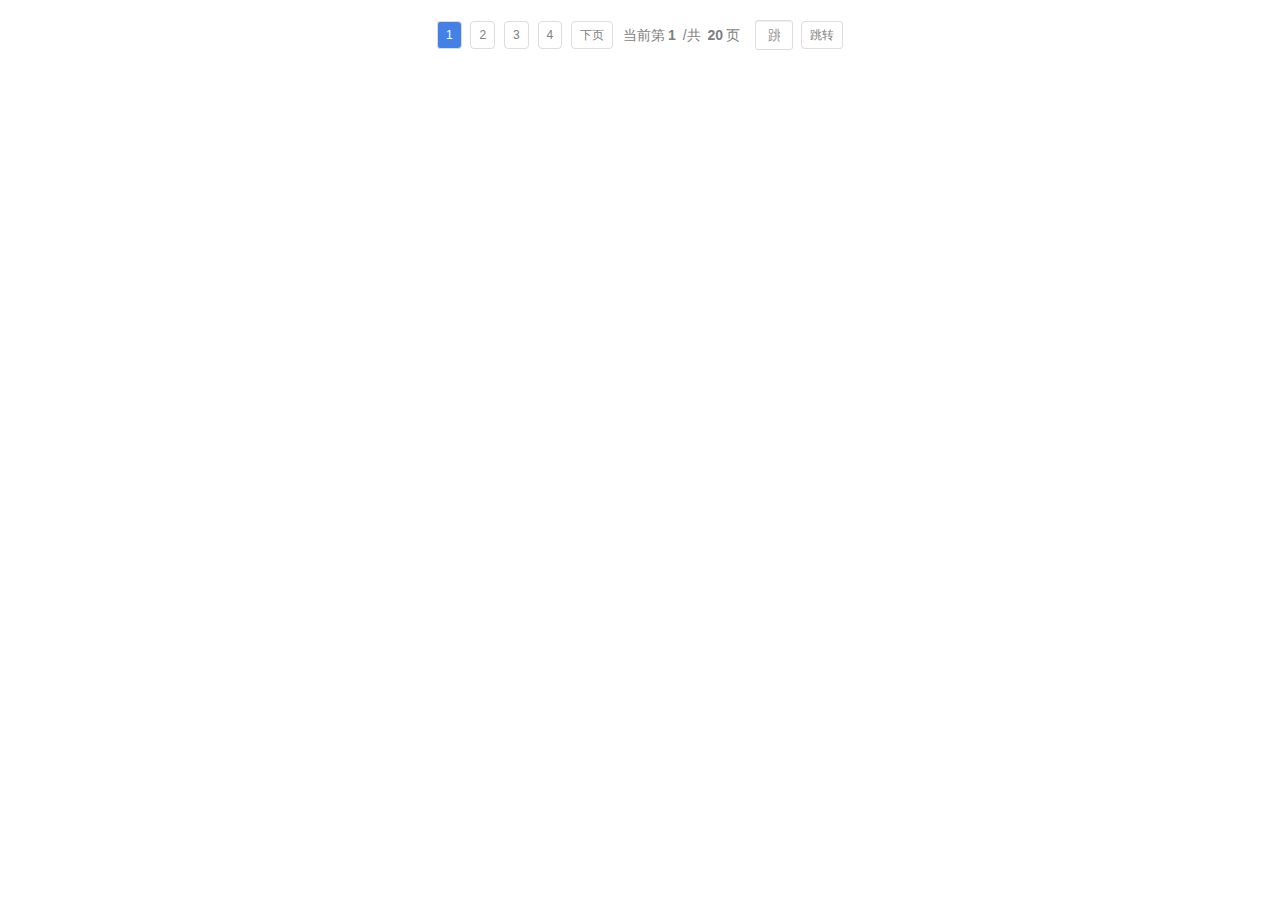
<file: assets/pagination/index.html>
<!DOCTYPE html>
<html>
<head>
	<title>分页 组件</title>
</head>
<link rel="stylesheet" type="text/css" href="../bootstrap/css/bootstrap.css">
<link rel="stylesheet" type="text/css" href="css/pagination.css">
<body>
<!--     <div class="page-box">
        <input type="hidden" name="pageInput" value="1">
        <div class="page1"></div>
    </div>
    <div class="page-box">
        <input type="hidden" name="pageInput" value="10">
        <div class="page2"></div>
    </div> -->
    <!-- <div class="page-box"> -->
        <!-- <input type="hidden" name="pageInput" value="10"> -->
    <div class="page3"></div>
    <!-- </div> -->
</body>
<script type="text/javascript" src="../jquery-1.11.0.js"></script>
<script type="text/javascript" src="../bootstrap/js/bootstrap.js"></script>
<script type="text/javascript" src="js/pagination.js"></script>
<script >
 $(function(){
    // $('.page1').pagination({
    //     coping:true,
    //     count:2,
    // });
    // $('.page2').pagination({
    //     coping:true,
    //     count:2,
    //     homePage:'首页',
    //     endPage:'末页',
    //     prevContent:'上页',
    //     nextContent:'下页'
    // });
    // $('.page2').pagination({
    //     coping:false,
    //     count:2,
    //     homePage:'首页',
    //     endPage:'末页',
    //     prevContent:'上页',
    //     nextContent:'下页'
    // });
    $('.page3').pagination({
    	pagesSize:20,
    	current:1,
        coping:false,
        count:2,
        jump:true,
        little:false,
        position:true,
        homePage:'首页',
        endPage:'末页',
        prevContent:'上页',
        nextContent:'下页',
        callback:function(options){
            var now = this.getCurrent();
            var common = this.getTotalPage();
            $('.now').text(now);
            $('.common').text(common);
            //这里写ajax请求。传递到后端的参数里一定要有当前页的页码哟。
        }
    });

});
</script>
</html>
</file>
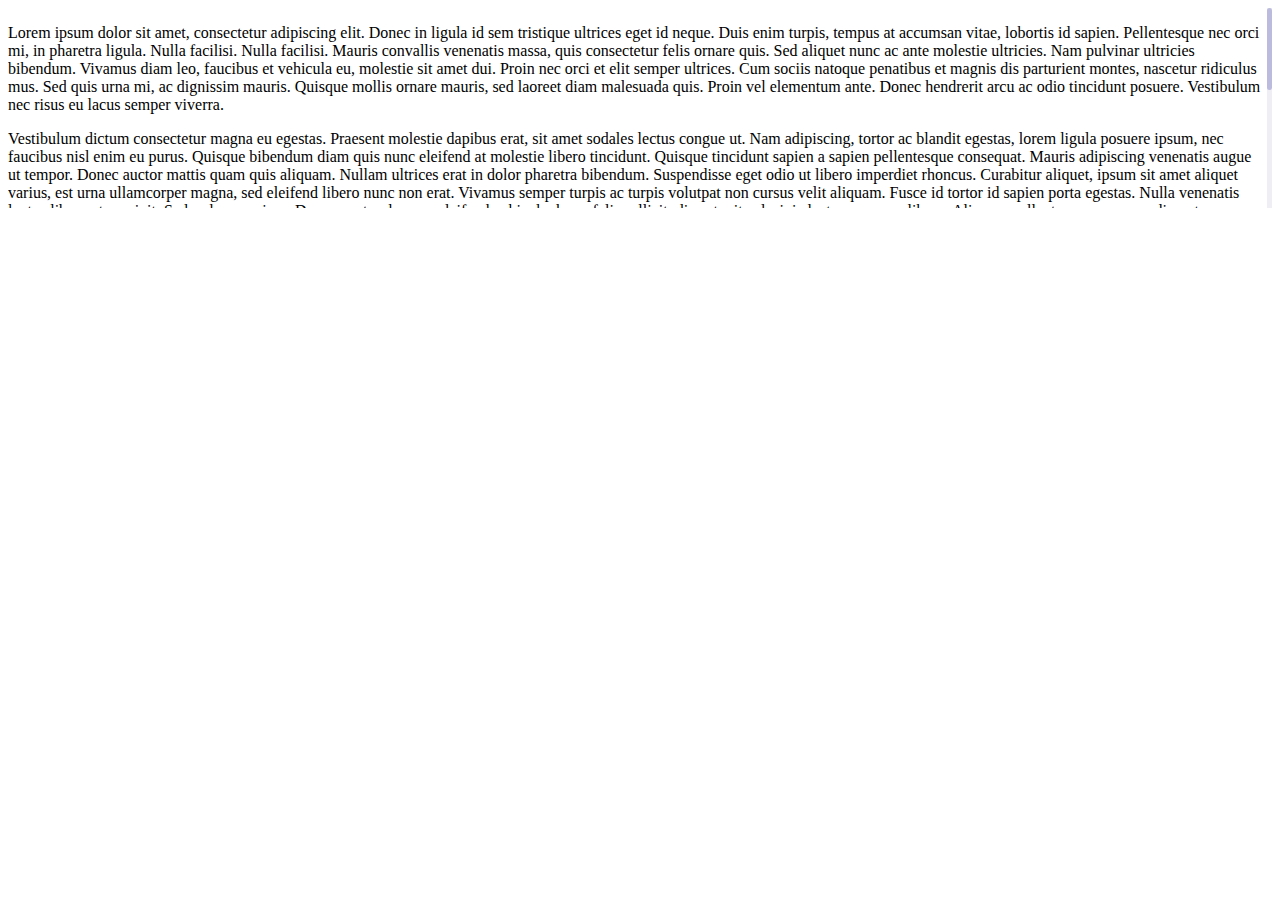
<file: assets/jScrollPane/themes/lozenge/index.html>
<!DOCTYPE HTML PUBLIC "-//W3C//DTD HTML 4.01 Transitional//EN"
		"http://www.w3.org/TR/html4/loose.dtd">
<html>
	<head>

		<title>jScrollPane theme demo: Lozenge</title>

		<!-- styles specific to demo site -->
		<link type="text/css" href="../../css/demo.css" rel="stylesheet" media="all" />
		<!-- styles needed by jScrollPane - include in your own sites -->
		<link type="text/css" href="../../css/jquery.jscrollpane.css" rel="stylesheet" media="all" />
		<!-- the styles for the lozenge theme -->
		<link type="text/css" href="../../themes/lozenge/style/jquery.jscrollpane.lozenge.css" rel="stylesheet" media="all" />

		<style type="text/css" id="page-css">
			/* Styles specific to this particular page */
			.scroll-pane,
			.scroll-pane-arrows
			{
				width: 100%;
				height: 200px;
				overflow: auto;
			}
		/*	.horizontal-only
			{
				height: auto;
				max-height: 200px;
			}*/
		</style>

		<!-- latest jQuery direct from google's CDN -->
		<script type="text/javascript" src="http://ajax.googleapis.com/ajax/libs/jquery/1.8.2/jquery.min.js"></script>
		<!-- the mousewheel plugin -->
		<script type="text/javascript" src="../../js/jquery.mousewheel.js"></script>
		<!-- the jScrollPane script -->
		<script type="text/javascript" src="../../js/jquery.jscrollpane.min.js"></script>
		<!-- scripts specific to this demo site -->
		<script type="text/javascript" src="../../js/demo.js"></script>

		<script type="text/javascript" id="sourcecode">
			$(function()
			{
				$('.scroll-pane').jScrollPane();
				$('.scroll-pane-arrows').jScrollPane(
					{
						showArrows: true,
						horizontalGutter: 10
					}
				);
			});
		</script>
	</head>
	<body>
		<!-- <div id="top-nav">
			<img src="../../image/logo.png" width="196" height="69" alt="jScrollPane">
			<ul>
				<li><a href="../../">Home</a></li>
				<li><a href="../../#examples">Examples</a></li>
				<li><a href="../../#themes">Themes</a></li>
				<li><a href="../../#usage">How to use</a></li>
				<li><a href="../../faqs.html">FAQs</a></li>
				<li><a href="../../known_issues.html">Known issues</a></li>
				<li><a href="../../#support">Support</a></li>
				<li><a href="../../#download">Download</a></li>
			</ul>
		</div> -->
		<div id="container">
			<!-- <h1>jScrollPane - lozenge theme</h1>
			<p>
				Lozenge is a very simple theme with rounded corners for the drag element (on browsers which support the
				relevant CSS properties) and simple arrow graphics (borrowed from the jQuery UI
				<a href="http://jqueryui.com/themeroller/">Lightness</a> theme). It also supports hover and disabled
				states for the various elements.
			</p>
			<h2>Vertical only</h2> -->
			<div class="scroll-pane">
				<p>
					Lorem ipsum dolor sit amet, consectetur adipiscing elit. Donec in ligula id sem tristique ultrices
					eget id neque. Duis enim turpis, tempus at accumsan vitae, lobortis id sapien. Pellentesque nec orci
					mi, in pharetra ligula. Nulla facilisi. Nulla facilisi. Mauris convallis venenatis massa, quis
					consectetur felis ornare quis. Sed aliquet nunc ac ante molestie ultricies. Nam pulvinar ultricies
					bibendum. Vivamus diam leo, faucibus et vehicula eu, molestie sit amet dui. Proin nec orci et elit
					semper ultrices. Cum sociis natoque penatibus et magnis dis parturient montes, nascetur ridiculus
					mus. Sed quis urna mi, ac dignissim mauris. Quisque mollis ornare mauris, sed laoreet diam malesuada
					quis. Proin vel elementum ante. Donec hendrerit arcu ac odio tincidunt posuere. Vestibulum nec risus
					eu lacus semper viverra.
				</p>
				<p>
					Vestibulum dictum consectetur magna eu egestas. Praesent molestie dapibus erat, sit amet sodales
					lectus congue ut. Nam adipiscing, tortor ac blandit egestas, lorem ligula posuere ipsum, nec
					faucibus nisl enim eu purus. Quisque bibendum diam quis nunc eleifend at molestie libero tincidunt.
					Quisque tincidunt sapien a sapien pellentesque consequat. Mauris adipiscing venenatis augue ut
					tempor. Donec auctor mattis quam quis aliquam. Nullam ultrices erat in dolor pharetra bibendum.
					Suspendisse eget odio ut libero imperdiet rhoncus. Curabitur aliquet, ipsum sit amet aliquet varius,
					est urna ullamcorper magna, sed eleifend libero nunc non erat. Vivamus semper turpis ac turpis
					volutpat non cursus velit aliquam. Fusce id tortor id sapien porta egestas. Nulla venenatis luctus
					libero et suscipit. Sed sed purus risus. Donec auctor, leo nec eleifend vehicula, lacus felis
					sollicitudin est, vitae lacinia lectus urna nec libero. Aliquam pellentesque, arcu condimentum
					pharetra vestibulum, lectus felis malesuada felis, vel fringilla dolor dui tempus nisi. In hac
					habitasse platea dictumst. Ut imperdiet mauris vitae eros varius eget accumsan lectus adipiscing.
				</p>
				<p>
					Quisque et massa leo, sit amet adipiscing nisi. Mauris vel condimentum dolor. Duis quis ullamcorper
					eros. Proin metus dui, facilisis id bibendum sed, aliquet non ipsum. Aenean pulvinar risus eu nisi
					dictum eleifend. Maecenas mattis dolor eget lectus pretium eget molestie libero auctor. Praesent sit
					amet tellus sed nibh convallis semper. Curabitur nisl odio, feugiat non dapibus sed, tincidunt ut
					est. Nullam erat velit, suscipit aliquet commodo sit amet, mollis in mauris. Curabitur pharetra
					dictum interdum. In posuere pretium ultricies. Curabitur volutpat eros vehicula quam ultrices
					varius. Proin volutpat enim a massa tempor ornare. Sed ullamcorper fermentum nisl, ac hendrerit sem
					feugiat ac. Donec porttitor ullamcorper quam. Morbi pretium adipiscing quam, quis bibendum diam
					congue eget. Sed at lectus at est malesuada iaculis. Sed fermentum quam dui. Donec eget ipsum dolor,
					id mollis nisi. Donec fermentum vehicula porta.
				</p>
				<p>
					Pellentesque habitant morbi tristique senectus et netus et malesuada fames ac turpis egestas.
					Vestibulum tortor quam, feugiat vitae, ultricies eget, tempor sit amet, ante. Donec eu libero
					sit amet quam egestas semper. Aenean ultricies mi vitae est. Mauris placerat eleifend leo.
					Quisque sit amet est et sapien ullamcorper pharetra. Vestibulum erat wisi, condimentum sed,
					commodo vitae, ornare sit amet, wisi. Aenean fermentum, elit eget tincidunt condimentum, eros
					ipsum rutrum orci, sagittis tempus lacus enim ac dui. Donec non enim in turpis pulvinar facilisis.
					Ut felis. Praesent dapibus, neque id cursus faucibus, tortor neque egestas augue, eu vulputate magna
					eros eu erat. Aliquam erat volutpat. Nam dui mi, tincidunt quis, accumsan porttitor, facilisis
					luctus, metus
				</p>
				<p>
					Pellentesque habitant morbi tristique senectus et netus et malesuada fames ac turpis egestas.
					Vestibulum tortor quam, feugiat vitae, ultricies eget, tempor sit amet, ante. Donec eu libero sit
					amet quam egestas semper. Aenean ultricies mi vitae est. Mauris placerat eleifend leo.
				</p>
			</div>
			<!-- <h2>Vertical with arrows</h2>
			<div class="scroll-pane-arrows">
				<p>
					Lorem ipsum dolor sit amet, consectetur adipiscing elit. Donec in ligula id sem tristique ultrices
					eget id neque. Duis enim turpis, tempus at accumsan vitae, lobortis id sapien. Pellentesque nec orci
					mi, in pharetra ligula. Nulla facilisi. Nulla facilisi. Mauris convallis venenatis massa, quis
					consectetur felis ornare quis. Sed aliquet nunc ac ante molestie ultricies. Nam pulvinar ultricies
					bibendum. Vivamus diam leo, faucibus et vehicula eu, molestie sit amet dui. Proin nec orci et elit
					semper ultrices. Cum sociis natoque penatibus et magnis dis parturient montes, nascetur ridiculus
					mus. Sed quis urna mi, ac dignissim mauris. Quisque mollis ornare mauris, sed laoreet diam malesuada
					quis. Proin vel elementum ante. Donec hendrerit arcu ac odio tincidunt posuere. Vestibulum nec risus
					eu lacus semper viverra.
				</p>
				<p>
					Vestibulum dictum consectetur magna eu egestas. Praesent molestie dapibus erat, sit amet sodales
					lectus congue ut. Nam adipiscing, tortor ac blandit egestas, lorem ligula posuere ipsum, nec
					faucibus nisl enim eu purus. Quisque bibendum diam quis nunc eleifend at molestie libero tincidunt.
					Quisque tincidunt sapien a sapien pellentesque consequat. Mauris adipiscing venenatis augue ut
					tempor. Donec auctor mattis quam quis aliquam. Nullam ultrices erat in dolor pharetra bibendum.
					Suspendisse eget odio ut libero imperdiet rhoncus. Curabitur aliquet, ipsum sit amet aliquet varius,
					est urna ullamcorper magna, sed eleifend libero nunc non erat. Vivamus semper turpis ac turpis
					volutpat non cursus velit aliquam. Fusce id tortor id sapien porta egestas. Nulla venenatis luctus
					libero et suscipit. Sed sed purus risus. Donec auctor, leo nec eleifend vehicula, lacus felis
					sollicitudin est, vitae lacinia lectus urna nec libero. Aliquam pellentesque, arcu condimentum
					pharetra vestibulum, lectus felis malesuada felis, vel fringilla dolor dui tempus nisi. In hac
					habitasse platea dictumst. Ut imperdiet mauris vitae eros varius eget accumsan lectus adipiscing.
				</p>
				<p>
					Quisque et massa leo, sit amet adipiscing nisi. Mauris vel condimentum dolor. Duis quis ullamcorper
					eros. Proin metus dui, facilisis id bibendum sed, aliquet non ipsum. Aenean pulvinar risus eu nisi
					dictum eleifend. Maecenas mattis dolor eget lectus pretium eget molestie libero auctor. Praesent sit
					amet tellus sed nibh convallis semper. Curabitur nisl odio, feugiat non dapibus sed, tincidunt ut
					est. Nullam erat velit, suscipit aliquet commodo sit amet, mollis in mauris. Curabitur pharetra
					dictum interdum. In posuere pretium ultricies. Curabitur volutpat eros vehicula quam ultrices
					varius. Proin volutpat enim a massa tempor ornare. Sed ullamcorper fermentum nisl, ac hendrerit sem
					feugiat ac. Donec porttitor ullamcorper quam. Morbi pretium adipiscing quam, quis bibendum diam
					congue eget. Sed at lectus at est malesuada iaculis. Sed fermentum quam dui. Donec eget ipsum dolor,
					id mollis nisi. Donec fermentum vehicula porta.
				</p>
				<p>
					Pellentesque habitant morbi tristique senectus et netus et malesuada fames ac turpis egestas.
					Vestibulum tortor quam, feugiat vitae, ultricies eget, tempor sit amet, ante. Donec eu libero
					sit amet quam egestas semper. Aenean ultricies mi vitae est. Mauris placerat eleifend leo.
					Quisque sit amet est et sapien ullamcorper pharetra. Vestibulum erat wisi, condimentum sed,
					commodo vitae, ornare sit amet, wisi. Aenean fermentum, elit eget tincidunt condimentum, eros
					ipsum rutrum orci, sagittis tempus lacus enim ac dui. Donec non enim in turpis pulvinar facilisis.
					Ut felis. Praesent dapibus, neque id cursus faucibus, tortor neque egestas augue, eu vulputate magna
					eros eu erat. Aliquam erat volutpat. Nam dui mi, tincidunt quis, accumsan porttitor, facilisis
					luctus, metus
				</p>
				<p>
					Pellentesque habitant morbi tristique senectus et netus et malesuada fames ac turpis egestas.
					Vestibulum tortor quam, feugiat vitae, ultricies eget, tempor sit amet, ante. Donec eu libero sit
					amet quam egestas semper. Aenean ultricies mi vitae est. Mauris placerat eleifend leo.
				</p>
			</div>
			<h2>Horizontal only</h2>
			<div class="scroll-pane horizontal-only">
				<p style="width: 1000px;">
					Lorem ipsum dolor sit amet, consectetur adipiscing elit. Donec in ligula id sem tristique ultrices
					eget id neque. Duis enim turpis, tempus at accumsan vitae, lobortis id sapien. Pellentesque nec orci
					mi, in pharetra ligula. Nulla facilisi. Nulla facilisi. Mauris convallis venenatis massa, quis
					consectetur felis ornare quis. Sed aliquet nunc ac ante molestie ultricies. Nam pulvinar ultricies
					bibendum. Vivamus diam leo, faucibus et vehicula eu, molestie sit amet dui. Proin nec orci et elit
					semper ultrices. Cum sociis natoque penatibus et magnis dis parturient montes, nascetur ridiculus
					mus. Sed quis urna mi, ac dignissim mauris. Quisque mollis ornare mauris, sed laoreet diam malesuada
					quis. Proin vel elementum ante. Donec hendrerit arcu ac odio tincidunt posuere. Vestibulum nec risus
					eu lacus semper viverra.
				</p>
			</div>
			<h2>Horizontal only with arrows</h2>
			<div class="scroll-pane-arrows horizontal-only">
				<p style="width: 1000px;">
					Lorem ipsum dolor sit amet, consectetur adipiscing elit. Donec in ligula id sem tristique ultrices
					eget id neque. Duis enim turpis, tempus at accumsan vitae, lobortis id sapien. Pellentesque nec orci
					mi, in pharetra ligula. Nulla facilisi. Nulla facilisi. Mauris convallis venenatis massa, quis
					consectetur felis ornare quis. Sed aliquet nunc ac ante molestie ultricies. Nam pulvinar ultricies
					bibendum. Vivamus diam leo, faucibus et vehicula eu, molestie sit amet dui. Proin nec orci et elit
					semper ultrices. Cum sociis natoque penatibus et magnis dis parturient montes, nascetur ridiculus
					mus. Sed quis urna mi, ac dignissim mauris. Quisque mollis ornare mauris, sed laoreet diam malesuada
					quis. Proin vel elementum ante. Donec hendrerit arcu ac odio tincidunt posuere. Vestibulum nec risus
					eu lacus semper viverra.
				</p>
			</div>
			<h2>Both</h2>
			<div class="scroll-pane">
				<p style="width: 1000px">
					Lorem ipsum dolor sit amet, consectetur adipiscing elit. Donec in ligula id sem tristique ultrices
					eget id neque. Duis enim turpis, tempus at accumsan vitae, lobortis id sapien. Pellentesque nec orci
					mi, in pharetra ligula. Nulla facilisi. Nulla facilisi. Mauris convallis venenatis massa, quis
					consectetur felis ornare quis. Sed aliquet nunc ac ante molestie ultricies. Nam pulvinar ultricies
					bibendum. Vivamus diam leo, faucibus et vehicula eu, molestie sit amet dui. Proin nec orci et elit
					semper ultrices. Cum sociis natoque penatibus et magnis dis parturient montes, nascetur ridiculus
					mus. Sed quis urna mi, ac dignissim mauris. Quisque mollis ornare mauris, sed laoreet diam malesuada
					quis. Proin vel elementum ante. Donec hendrerit arcu ac odio tincidunt posuere. Vestibulum nec risus
					eu lacus semper viverra.
				</p>
				<p>
					Vestibulum dictum consectetur magna eu egestas. Praesent molestie dapibus erat, sit amet sodales
					lectus congue ut. Nam adipiscing, tortor ac blandit egestas, lorem ligula posuere ipsum, nec
					faucibus nisl enim eu purus. Quisque bibendum diam quis nunc eleifend at molestie libero tincidunt.
					Quisque tincidunt sapien a sapien pellentesque consequat. Mauris adipiscing venenatis augue ut
					tempor. Donec auctor mattis quam quis aliquam. Nullam ultrices erat in dolor pharetra bibendum.
					Suspendisse eget odio ut libero imperdiet rhoncus. Curabitur aliquet, ipsum sit amet aliquet varius,
					est urna ullamcorper magna, sed eleifend libero nunc non erat. Vivamus semper turpis ac turpis
					volutpat non cursus velit aliquam. Fusce id tortor id sapien porta egestas. Nulla venenatis luctus
					libero et suscipit. Sed sed purus risus. Donec auctor, leo nec eleifend vehicula, lacus felis
					sollicitudin est, vitae lacinia lectus urna nec libero. Aliquam pellentesque, arcu condimentum
					pharetra vestibulum, lectus felis malesuada felis, vel fringilla dolor dui tempus nisi. In hac
					habitasse platea dictumst. Ut imperdiet mauris vitae eros varius eget accumsan lectus adipiscing.
				</p>
				<p>
					Quisque et massa leo, sit amet adipiscing nisi. Mauris vel condimentum dolor. Duis quis ullamcorper
					eros. Proin metus dui, facilisis id bibendum sed, aliquet non ipsum. Aenean pulvinar risus eu nisi
					dictum eleifend. Maecenas mattis dolor eget lectus pretium eget molestie libero auctor. Praesent sit
					amet tellus sed nibh convallis semper. Curabitur nisl odio, feugiat non dapibus sed, tincidunt ut
					est. Nullam erat velit, suscipit aliquet commodo sit amet, mollis in mauris. Curabitur pharetra
					dictum interdum. In posuere pretium ultricies. Curabitur volutpat eros vehicula quam ultrices
					varius. Proin volutpat enim a massa tempor ornare. Sed ullamcorper fermentum nisl, ac hendrerit sem
					feugiat ac. Donec porttitor ullamcorper quam. Morbi pretium adipiscing quam, quis bibendum diam
					congue eget. Sed at lectus at est malesuada iaculis. Sed fermentum quam dui. Donec eget ipsum dolor,
					id mollis nisi. Donec fermentum vehicula porta.
				</p>
				<p>
					Pellentesque habitant morbi tristique senectus et netus et malesuada fames ac turpis egestas.
					Vestibulum tortor quam, feugiat vitae, ultricies eget, tempor sit amet, ante. Donec eu libero
					sit amet quam egestas semper. Aenean ultricies mi vitae est. Mauris placerat eleifend leo.
					Quisque sit amet est et sapien ullamcorper pharetra. Vestibulum erat wisi, condimentum sed,
					commodo vitae, ornare sit amet, wisi. Aenean fermentum, elit eget tincidunt condimentum, eros
					ipsum rutrum orci, sagittis tempus lacus enim ac dui. Donec non enim in turpis pulvinar facilisis.
					Ut felis. Praesent dapibus, neque id cursus faucibus, tortor neque egestas augue, eu vulputate magna
					eros eu erat. Aliquam erat volutpat. Nam dui mi, tincidunt quis, accumsan porttitor, facilisis
					luctus, metus
				</p>
				<p>
					Pellentesque habitant morbi tristique senectus et netus et malesuada fames ac turpis egestas.
					Vestibulum tortor quam, feugiat vitae, ultricies eget, tempor sit amet, ante. Donec eu libero sit
					amet quam egestas semper. Aenean ultricies mi vitae est. Mauris placerat eleifend leo.
				</p>
			</div>
			<h2>Both with arrows</h2>
			<div class="scroll-pane-arrows">
				<p style="width: 1000px">
					Lorem ipsum dolor sit amet, consectetur adipiscing elit. Donec in ligula id sem tristique ultrices
					eget id neque. Duis enim turpis, tempus at accumsan vitae, lobortis id sapien. Pellentesque nec orci
					mi, in pharetra ligula. Nulla facilisi. Nulla facilisi. Mauris convallis venenatis massa, quis
					consectetur felis ornare quis. Sed aliquet nunc ac ante molestie ultricies. Nam pulvinar ultricies
					bibendum. Vivamus diam leo, faucibus et vehicula eu, molestie sit amet dui. Proin nec orci et elit
					semper ultrices. Cum sociis natoque penatibus et magnis dis parturient montes, nascetur ridiculus
					mus. Sed quis urna mi, ac dignissim mauris. Quisque mollis ornare mauris, sed laoreet diam malesuada
					quis. Proin vel elementum ante. Donec hendrerit arcu ac odio tincidunt posuere. Vestibulum nec risus
					eu lacus semper viverra.
				</p>
				<p>
					Vestibulum dictum consectetur magna eu egestas. Praesent molestie dapibus erat, sit amet sodales
					lectus congue ut. Nam adipiscing, tortor ac blandit egestas, lorem ligula posuere ipsum, nec
					faucibus nisl enim eu purus. Quisque bibendum diam quis nunc eleifend at molestie libero tincidunt.
					Quisque tincidunt sapien a sapien pellentesque consequat. Mauris adipiscing venenatis augue ut
					tempor. Donec auctor mattis quam quis aliquam. Nullam ultrices erat in dolor pharetra bibendum.
					Suspendisse eget odio ut libero imperdiet rhoncus. Curabitur aliquet, ipsum sit amet aliquet varius,
					est urna ullamcorper magna, sed eleifend libero nunc non erat. Vivamus semper turpis ac turpis
					volutpat non cursus velit aliquam. Fusce id tortor id sapien porta egestas. Nulla venenatis luctus
					libero et suscipit. Sed sed purus risus. Donec auctor, leo nec eleifend vehicula, lacus felis
					sollicitudin est, vitae lacinia lectus urna nec libero. Aliquam pellentesque, arcu condimentum
					pharetra vestibulum, lectus felis malesuada felis, vel fringilla dolor dui tempus nisi. In hac
					habitasse platea dictumst. Ut imperdiet mauris vitae eros varius eget accumsan lectus adipiscing.
				</p>
				<p>
					Quisque et massa leo, sit amet adipiscing nisi. Mauris vel condimentum dolor. Duis quis ullamcorper
					eros. Proin metus dui, facilisis id bibendum sed, aliquet non ipsum. Aenean pulvinar risus eu nisi
					dictum eleifend. Maecenas mattis dolor eget lectus pretium eget molestie libero auctor. Praesent sit
					amet tellus sed nibh convallis semper. Curabitur nisl odio, feugiat non dapibus sed, tincidunt ut
					est. Nullam erat velit, suscipit aliquet commodo sit amet, mollis in mauris. Curabitur pharetra
					dictum interdum. In posuere pretium ultricies. Curabitur volutpat eros vehicula quam ultrices
					varius. Proin volutpat enim a massa tempor ornare. Sed ullamcorper fermentum nisl, ac hendrerit sem
					feugiat ac. Donec porttitor ullamcorper quam. Morbi pretium adipiscing quam, quis bibendum diam
					congue eget. Sed at lectus at est malesuada iaculis. Sed fermentum quam dui. Donec eget ipsum dolor,
					id mollis nisi. Donec fermentum vehicula porta.
				</p>
				<p>
					Pellentesque habitant morbi tristique senectus et netus et malesuada fames ac turpis egestas.
					Vestibulum tortor quam, feugiat vitae, ultricies eget, tempor sit amet, ante. Donec eu libero
					sit amet quam egestas semper. Aenean ultricies mi vitae est. Mauris placerat eleifend leo.
					Quisque sit amet est et sapien ullamcorper pharetra. Vestibulum erat wisi, condimentum sed,
					commodo vitae, ornare sit amet, wisi. Aenean fermentum, elit eget tincidunt condimentum, eros
					ipsum rutrum orci, sagittis tempus lacus enim ac dui. Donec non enim in turpis pulvinar facilisis.
					Ut felis. Praesent dapibus, neque id cursus faucibus, tortor neque egestas augue, eu vulputate magna
					eros eu erat. Aliquam erat volutpat. Nam dui mi, tincidunt quis, accumsan porttitor, facilisis
					luctus, metus
				</p>
				<p>
					Pellentesque habitant morbi tristique senectus et netus et malesuada fames ac turpis egestas.
					Vestibulum tortor quam, feugiat vitae, ultricies eget, tempor sit amet, ante. Donec eu libero sit
					amet quam egestas semper. Aenean ultricies mi vitae est. Mauris placerat eleifend leo.
				</p>
			</div>
			<h2>Page javascript</h2>
			<div id="sourcecode-display">
				<p>The contents of this div will be replaced by the javascript added to this page</p>
			</div>
			<h2>Page CSS</h2>
			<div id="css-display">
				<p>The contents of this div will be replaced by the CSS added to this page</p>
			</div> -->
		</div>
	</body>
</html>
</file>
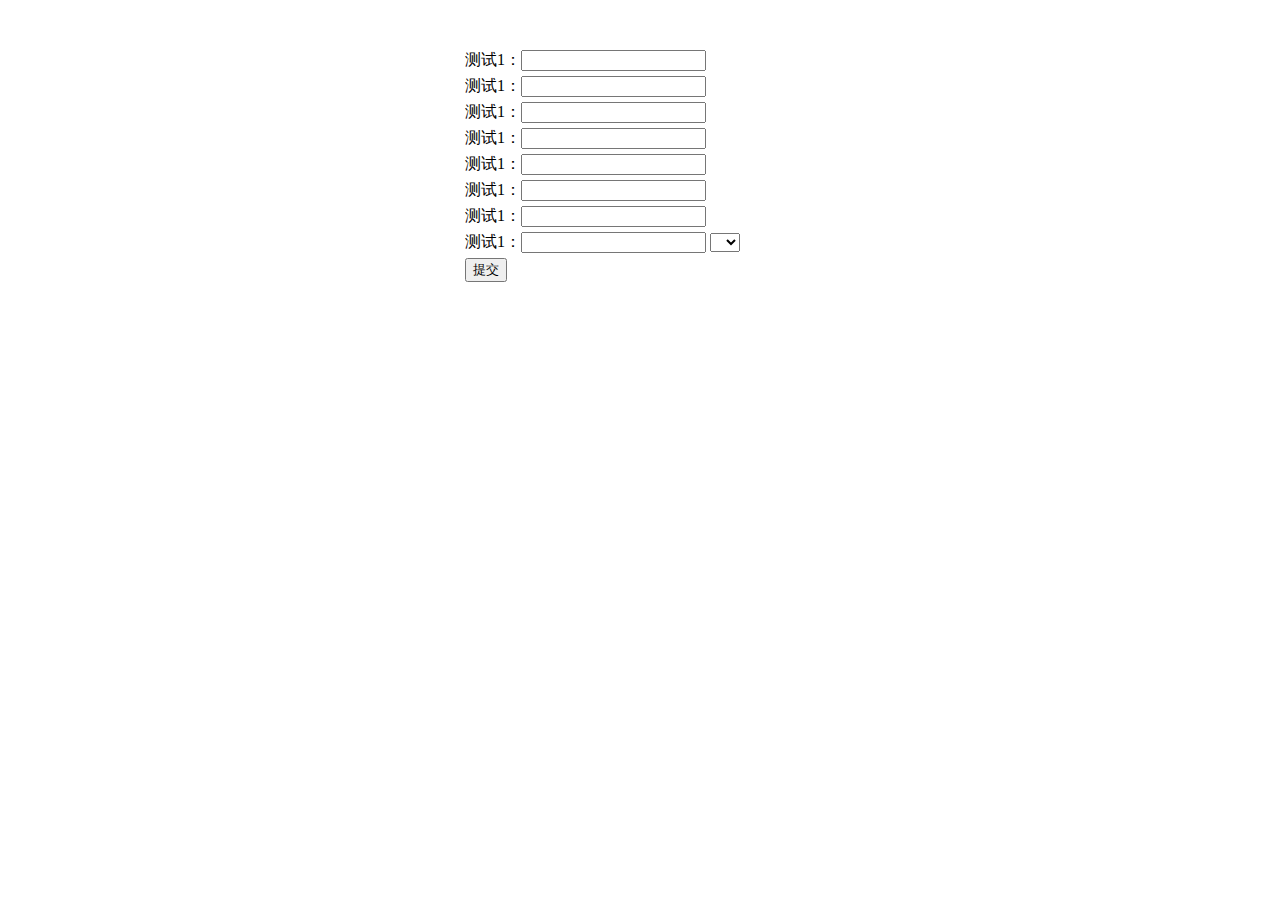
<file: assets/validator/demo.html>
<!DOCTYPE HTML>
<html>
<head>
<meta charset="utf-8">
<title>demo</title>
<link type="text/css" rel="stylesheet" href="validator.css"/>
<script src="http://code.jquery.com/jquery-1.7.2.min.js" type="text/javascript"></script>
<script src="validator.js" type="text/javascript"></script>
<script src="validator.defaults.js" type="text/javascript"></script>
<script src="../layer/layer.min.js" type="text/javascript"></script>
<script src="../../js/common.js" type="text/javascript"></script>

<style type="text/css">
div{margin:5px 0;}
</style>
</head>
<body>
<form id="pageForm" style="width:350px;margin:50px auto;">
	<div><label>测试1：</label><input type="text" name="one"/></div>
    <div><label>测试1：</label><input type="text" name="two"/></div>
    <div><label>测试1：</label><input type="text" name="three"/></div>
    <div><label>测试1：</label><input type="text" name="four"/></div>
    <div><label>测试1：</label><input type="text" name="five"/></div>
    <div><label>测试1：</label><input type="text" name="sex"/></div>
    <!-- <div><label>测试1：</label><input type="text" name="seven" style="width:240px;" required rule="chinese" tips=""/></div> -->
    <div><label>测试1：</label><input type="text" name="nighth"/></div>
    <div><label>测试1：</label><input type="text" name="test111"/>
    	<select name="asss" required  id="" required >
    		<option value=""></option>
	    	<option value="1">1</option>
	    	<option value="2">2</option>
	    </select>
	</div>
    <!-- <input type="text"  class="" id='card' maxlength="18" required  value="" name="card"/> -->
    <button id="J-submit">提交</button>
</form>
<script type="text/javascript">
// 前台校验
myFrame.validator({
	elem:"#pageForm", // 表单容器 id或class名字
    submitBtnId:"J-submit", // 提交按钮 ID 
    sure:function(that,o){  // 验证成功后的回调函数
    	$("#pageForm").validatorCustom( {
            dom : "#card",// 验证dom
            rule : /^[1-9]\d{5}[1-9]\d{3}((0\d)|(1[0-2]))(([0|1|2]\d)|3[0-1])\d{3}([0-9]|X)$/,// 正则表达式
            message : "请输入有效的身份证号码。",// 中文提示语句
            callback : function(target){ // 回调
            	if(target.val().indexOf("******")!=-1){
					// layer.tips("萨达萨达", target, { //1.错误信息，2提示位置，3同时提示多个错误
					// 	tips: [4, '#78BA32'], // 方向 颜色
					// 	tipsMore: false //错误信息可以同时提示多个，...
					// });
					alert(111111)
					return false;
            	}else {
					return true;
            	}
            },// 每隔1s检测一次  
        });

    }
});


/*var myForm=new validator({
	submitBtnId:"J-submit",
	fields:[
		{
			field:"one",
			required:true,
			rule:"chars",
			minLength:6,
			maxLength:18,
			authFunc:function(value){
				if(value=="999999") return {result:true};
				else return {result:false,message:"你输入的不是999999"};
			}
		},
		{
			field:"three",
			required:false,
			rule:"number",
			minLength:15,
			maxLength:18,
			authFunc:function( ggg ){
			}
		}
	]
});*/
// var myForm=new validator({
// 	submitBtnId:"J-submit"
// });
</script>
</body>
</html>
</file>
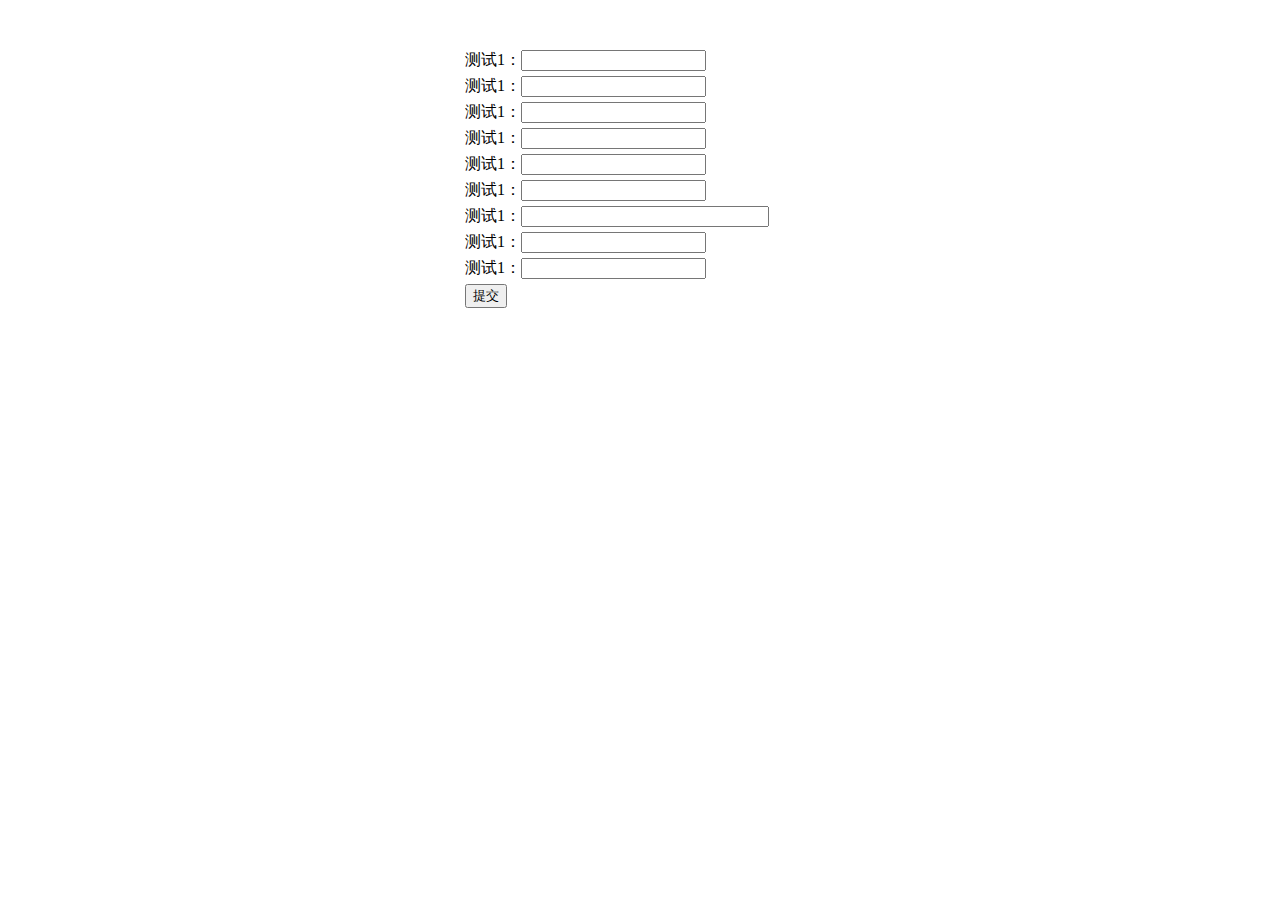
<file: common/assets/validator/demo.html>
<!DOCTYPE HTML>
<html>
<head>
<meta charset="utf-8">
<title>demo</title>
<link type="text/css" rel="stylesheet" href="validator.css"/>
<script src="http://code.jquery.com/jquery-1.7.2.min.js" type="text/javascript"></script>
<script src="validator.js" type="text/javascript"></script>
<script src="validator.defaults.js" type="text/javascript"></script>
<style type="text/css">
div{margin:5px 0;}
</style>
</head>
<body>
<form style="width:350px;margin:50px auto;">
	<div><label>测试1：</label><input type="text" name="one"/></div>
    <div><label>测试1：</label><input type="text" name="two"/></div>
    <div><label>测试1：</label><input type="text" name="three"/></div>
    <div><label>测试1：</label><input type="text" name="four"/></div>
    <div><label>测试1：</label><input type="text" name="five"/></div>
    <div><label>测试1：</label><input type="text" name="sex"/></div>
    <div><label>测试1：</label><input type="text" name="seven" style="width:240px;" required="required" rule="chinese" tips=""/></div>
    <div><label>测试1：</label><input type="text" name="nighth"/></div>
    <div><label>测试1：</label><input type="text" name="test111"/></div>
    <button id="J-submit">提交</button>
</form>
<script type="text/javascript">
/*var myForm=new validator({
	submitBtnId:"J-submit",
	fields:[
		{
			field:"one",
			required:true,
			rule:"chars",
			minLength:6,
			maxLength:18,
			authFunc:function(value){
				if(value=="999999") return {result:true};
				else return {result:false,message:"你输入的不是999999"};
			}
		},
		{
			field:"three",
			required:false,
			rule:"number",
			minLength:15,
			maxLength:18,
			authFunc:function( ggg ){
			}
		}
	]
});*/
var myForm=new validator({
	submitBtnId:"J-submit"
});
</script>
</body>
</html>
</file>
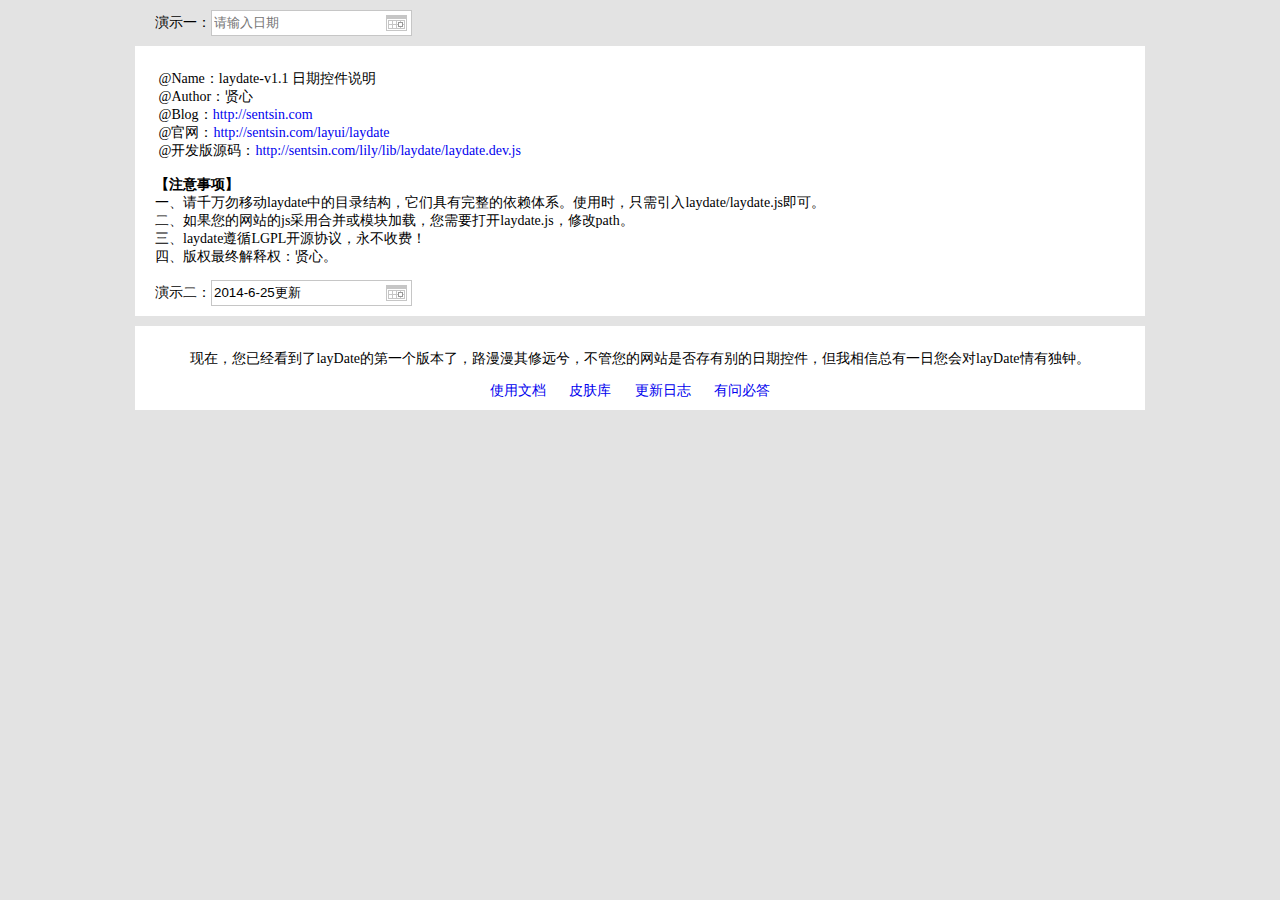
<file: common/assets/layer/laydate-v1.1/demo.html>
﻿<!doctype html>
<html>
<head>
<meta charset="utf-8">
<title>layDate Demo</title>
<script src="laydate/laydate.js"></script>
<style>
html{background-color:#E3E3E3; font-size:14px; color:#000; font-family:'微软雅黑'}
h2{line-height:30px; font-size:20px;}
a,a:hover{ text-decoration:none;}
pre{font-family:'微软雅黑'}
.box{width:970px; padding:10px 20px; background-color:#fff; margin:10px auto;}
.box a{padding-right:20px;}
</style>
</head>
<body>
<div style="width:970px; margin:10px auto;">
    演示一：<input placeholder="请输入日期" class="laydate-icon" onclick="laydate()">
</div>
<div class="box">
<pre>
 @Name：laydate-v<script>document.write(laydate.v)</script> 日期控件说明
 @Author：贤心
 @Blog：<a href="http://sentsin.com" target="_blank">http://sentsin.com</a>
 @官网：<a href="http://sentsin.com/layui/laydate"  target="_blank">http://sentsin.com/layui/laydate</a>
 @开发版源码：<a href="http://sentsin.com/lily/lib/laydate/laydate.dev.js"  target="_blank">http://sentsin.com/lily/lib/laydate/laydate.dev.js</a>

<strong>【注意事项】</strong>
一、请千万勿移动laydate中的目录结构，它们具有完整的依赖体系。使用时，只需引入laydate/laydate.js即可。
二、如果您的网站的js采用合并或模块加载，您需要打开laydate.js，修改path。
三、laydate遵循LGPL开源协议，永不收费！
四、版权最终解释权：贤心。
</pre>
演示二：<input class="laydate-icon" id="demo" value="2014-6-25更新">
</div>
<div class="box" style="text-align:center">
    <p>现在，您已经看到了layDate的第一个版本了，路漫漫其修远兮，不管您的网站是否存有别的日期控件，但我相信总有一日您会对layDate情有独钟。</p>
    <a href="http://sentsin.com/layui/laydate/api.html" target="_blank">使用文档</a>
    <a href="http://sentsin.com/layui/laydate/skins.html" target="_blank">皮肤库</a>
    <a href="http://say.sentsin.com/say-922.html" target="_blank">更新日志</a>
    <a href="http://say.sentsin.com/home-58.html" id="suggest" target="_blank">有问必答</a>
</div>

<script>
;!function(){

//laydate.skin('molv');

laydate({
   elem: '#demo'
})

}();
</script>
</body>
</html>
</file>
<file: assets/pagination/css/pagination.css>
/* 分页插件 */
.jump-ipt {
    width: 38px;
    float: initial;
    height: 30px;
    border-color: #ddd; 
    border-radius: 3px;
    margin:auto 3px;
    /*border-left: none;*/
    display: inline-block;
}
.jump-btn {
    border-top-right-radius: 3px;
    border-bottom-right-radius: 3px;
}
.paging-position {
    display: inline-block;
    line-height: 30px;
    margin-left: 5px;
}
.paging-position span {
    font-weight: bolder;
    margin: 0 3px;
}
.page3  {
    text-align:center;
}
.page3 li p {
    margin: auto;
}

.pagination-sm>li {
    margin: auto 3px;
    display: inline-block;
    vertical-align: middle;
    color:#7e7e7e;
    cursor: pointer;
}
.pagination-sm>li>a, .pagination-sm>li>span {
    padding: 4px 8px;
    border-radius: 4px;
    color:#7e7e7e;
}
.pagination-sm>li>a.active, .pagination-sm>li>span.active {
    color: #fff;
    background-color: #4381e6;
}
.pagination-sm>li input {
    margin-bottom:0;
    color:#7e7e7e;
}
</file>
<file: assets/jScrollPane/css/demo.css>
/* * CSS Styles that are used on the jScrollPane demo site - these are custom to the site and
 * you shouldn't need to use them in your own implementations of jScrollPane.

*
{
	margin: 0;
	padding: 0;
}

html,
body
{
	background: #292929;
}

body
{
	font: 13px/1.231 arial,helvetica,clean,sans-serif
}

#top-nav
{
	width: 780px;
	background: #50506d;
	padding: 0 20px 12px 0;
	margin: 0 auto 20px;
	overflow: hidden;

	-moz-border-radius: 5px;
	-webkit-border-radius: 5px;
	border-radius: 5px;
	-moz-border-radius-topleft: 0;
	-webkit-border-top-left-radius: 0;
	border-radius-topleft: 0;
	-moz-border-radius-topright: 0;
	-webkit-border-top-right-radius: 0;
	border-radius-topright: 0;
}

#top-nav img
{
	float: left;
}

#top-nav ul
{
	margin: 28px 0 0;
	overflow: hidden;
	float: right;
}

#top-nav ul li
{
	float: left;
	padding: 0 0 0 1em;
	list-style: none;
}

#top-nav ul li a
{
	color: #fff;
}

#top-nav ul li a:hover
{
	color: #ffa;
}

#top-nav ul li:last-child
{
	padding-right: 0;
}

#container
{
width: 760px;
	background: #eeeef4;
	padding: 20px;
	margin: 20px auto;

	-moz-border-radius: 5px;
	-webkit-border-radius: 5px;
	border-radius: 5px;
}

h1
{
	font-size: 116%;
	color: #fff;
	background: #50506d;
	margin: 0 0 1em;
	padding:4px 8px 5px;

	-moz-border-radius: 3px;
	-webkit-border-radius: 3px;
	border-radius: 3px;
}

h2
{
	clear: left;
	font-size: 100%;
	color: #fff;
	background: #8b8b9f;
	margin: 1em 0;
	padding:4px 8px 5px;

	-moz-border-radius: 3px;
	-webkit-border-radius: 3px;
	border-radius: 3px;
}

h2 span.setting-type
{
	font-weight: normal;
}

p
{
	font-size: 93%;
	margin: 1em 0;
}

p.intro
{
	font-size: 116%;
	padding: 10px;
	background: #fff;

	-moz-border-radius: 3px;
	-webkit-border-radius: 3px;
	border-radius: 3px;

}

a
{
	color: #7171D4;
	text-decoration: none;
}

a:hover
{
	color: #f60;
}

ul
{
	padding: 0 0 0 1em;
}

ul li
{
	margin: 0 0 .5em;
}

ul.link-list li
{
	margin: 0;
}

ul p
{
	margin: 0;
}

For the form demo page

form
{
	overflow: hidden;
}

fieldset
{
	border: 0;
	overflow: hidden;
}

legend
{
	font-weight: bold;
	margin: 1em 0;
}

label
{
	clear: left;
	float: left;
	margin: .5em 6px 0 0;
	text-align: right;
	width: 100px;
}

input,
select,
textarea
{
	float: left;
	border: 0;
	padding: 3px 5px;
	margin: 0 0 .5em;
}

input[type=button],
input[type=submit]
{
	clear: left;
	background: #fff;
	width: auto;
	margin: 0 0 0 106px;
}

pre
{
	background: #fff;
	padding: 10px;
	font-size: 93%;
	width: 740px;

	-moz-border-radius: 3px;
	-webkit-border-radius: 3px;
	border-radius: 3px;
	overflow: auto;
}
 */
</file>
<file: assets/validator/validator.css>
/*******************************************************************************
* validator.css -  validator Style
* Copyright (C) 2013 
*
* @Author Skiny
* @Email lavenler@live.cn
* @UpdateTime (2014-06-13)
*******************************************************************************/
.validator-msg{
	position:absolute;
	border-radius: 5px;
    border-style: solid;
    border-width: 1px;
    outline: medium none;
    opacity: 1;
    padding: 6px;
    z-index: 10000;
    visibility:hidden;
}
.validator-msg .msg-content{
	color:#666;
}
.validator-msg .msg-arrow-outer, .validator-msg .msg-arrow{
	border-color: transparent;
    border-style: solid;
    border-width: 6px;
    font-size: 0;
    height: 0;
    line-height: 0;
    position: absolute;
    width: 0;
}

/*msg direction*/
	/*top*/
.msg-top .msg-arrow-outer{
	left: 0;
    margin: -6px 0 0 -13px;
    top: 50%;
}
.msg-top .msg-arrow{
	left: 0;
    margin: -6px 0 0 -12px;
    top: 50%;
}

	/*right*/
.msg-right .msg-arrow-outer{
	left: 0;
    margin: -6px 0 0 -13px;
    top: 50%;
}
.msg-right .msg-arrow{
	left: 0;
    margin: -6px 0 0 -12px;
    top: 50%;
}

	/*left*/
.msg-left .msg-arrow-outer{
	left: auto;
	right:0;
    margin: -6px -13px 0 0;
    top: 50%;
    border-color: transparent transparent transparent #FF0000!important;
}
.msg-left .msg-arrow{
	left: auto;
	right:0;
    margin: -6px -12px 0 0;
    top: 50%;
    border-color: transparent transparent transparent #fff3f3!important;
}

	/*bottom*/
.msg-bottom .msg-arrow-outer{
	left: 20px;
    margin: -13px 0 0 -6px;
    top:0;
    border-color:transparent transparent #FF0000 transparent!important;
}
.msg-bottom .msg-arrow{
	left: 20px;
    margin: -12px 0 0 -6px;
    top:0;
    border-color:transparent transparent #fff3f3 transparent!important;
}

/*error*/
	/*error msg*/
.validator-error{
	border-color:#ff0000;
	background-color:#fff3f3;
}
.validator-error .msg-arrow-outer{
	border-right-color:#FF0000;
}
.validator-error .msg-arrow{
	border-right-color: #fff3f3;
}
	/*error input*/
input.validator-input-error,textarea.validator-input-error{
	/*border:solid 1px #FF0000!important;*/
	background-image:none;
	/*background-color:#fff3f3!important;*/
	box-shadow:none;
}
.validator-input-error:focus{
	/*box-shadow:0 0 5px #FF0000!important;*/
}

/*tips*/
	/*tips msg*/
.validator-tips{
	border-color:#95b8e7;
	background-color:#fff;
}
.validator-tips .msg-arrow-outer{
	border-right-color:#95b8e7;
}
.validator-tips .msg-arrow{
	border-right-color: #fff;
}
</file>
<file: common/assets/validator/validator.css>
/*******************************************************************************
* validator.css -  validator Style
* Copyright (C) 2013 
*
* @Author Skiny
* @Email lavenler@live.cn
* @UpdateTime (2014-06-13)
*******************************************************************************/
.validator-msg{
	position:absolute;
	border-radius: 5px;
    border-style: solid;
    border-width: 1px;
    outline: medium none;
    opacity: 1;
    padding: 6px;
    z-index: 10000;
    visibility:hidden;
}
.validator-msg .msg-content{
	color:#666;
}
.validator-msg .msg-arrow-outer, .validator-msg .msg-arrow{
	border-color: transparent;
    border-style: solid;
    border-width: 6px;
    font-size: 0;
    height: 0;
    line-height: 0;
    position: absolute;
    width: 0;
}

/*msg direction*/
	/*top*/
.msg-top .msg-arrow-outer{
	left: 0;
    margin: -6px 0 0 -13px;
    top: 50%;
}
.msg-top .msg-arrow{
	left: 0;
    margin: -6px 0 0 -12px;
    top: 50%;
}

	/*right*/
.msg-right .msg-arrow-outer{
	left: 0;
    margin: -6px 0 0 -13px;
    top: 50%;
}
.msg-right .msg-arrow{
	left: 0;
    margin: -6px 0 0 -12px;
    top: 50%;
}

	/*left*/
.msg-left .msg-arrow-outer{
	left: auto;
	right:0;
    margin: -6px -13px 0 0;
    top: 50%;
    border-color: transparent transparent transparent #FF0000!important;
}
.msg-left .msg-arrow{
	left: auto;
	right:0;
    margin: -6px -12px 0 0;
    top: 50%;
    border-color: transparent transparent transparent #fff3f3!important;
}

	/*bottom*/
.msg-bottom .msg-arrow-outer{
	left: 20px;
    margin: -13px 0 0 -6px;
    top:0;
    border-color:transparent transparent #FF0000 transparent!important;
}
.msg-bottom .msg-arrow{
	left: 20px;
    margin: -12px 0 0 -6px;
    top:0;
    border-color:transparent transparent #fff3f3 transparent!important;
}

/*error*/
	/*error msg*/
.validator-error{
	border-color:#ff0000;
	background-color:#fff3f3;
}
.validator-error .msg-arrow-outer{
	border-right-color:#FF0000;
}
.validator-error .msg-arrow{
	border-right-color: #fff3f3;
}
	/*error input*/
input.validator-input-error,textarea.validator-input-error{
	border:solid 1px #FF0000!important;
	background-image:none;
	background-color:#fff3f3!important;
	box-shadow:none;
}
.validator-input-error:focus{
	box-shadow:0 0 5px #FF0000!important;
}

/*tips*/
	/*tips msg*/
.validator-tips{
	border-color:#95b8e7;
	background-color:#fff;
}
.validator-tips .msg-arrow-outer{
	border-right-color:#95b8e7;
}
.validator-tips .msg-arrow{
	border-right-color: #fff;
}
</file>
